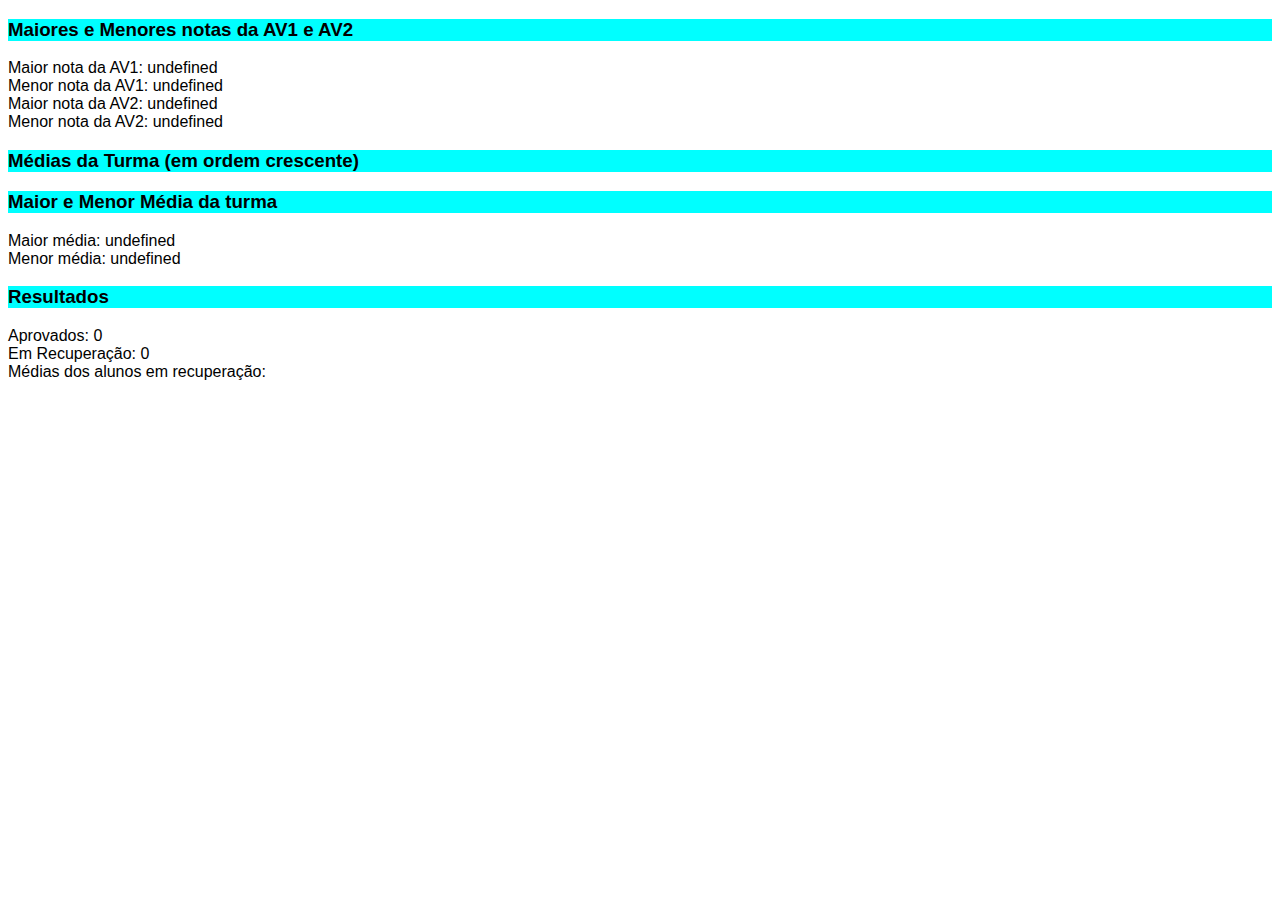
<file: trabalhoJS.html>
<!--PARTICIPANTE DO GRUPO 69
- Emanuel dos Santos Eliano 2425120
- Carla Daniele Duarte de Sousa 2424142
- Raphael Araripe Magalhães 2425278
- Emanuel Elan Medeiros Araújo 2425243
- Moisés Alcântara  Madeira 2424155
- Antonio Walter Mota Lopes 2425166
-->
<!DOCTYPE html>
<html lang="pt-BR">

<head>
    <meta charset="UTF-8">
    <meta name="viewport" content="width=device-width, initial-scale=1.0">
    <title>Média Avaliações</title>
    <style>
        body {
            font-family: Arial, Helvetica, sans-serif;
        }

        h3 {
            background-color: aqua;
        }
    </style>
</head>

<body>
    <script>
        /*
        Funções ao final do código
        */
        //-------------------------------------------------------------------------

        const numAlunos = parseInt(prompt("Por favor, quantos alunos há na turma? "))

        // vetor notas AV1 e AV2
        let av1 = [];
        let av2 = [];

        // Captura das notas da AV1
        for (i = 0; i < numAlunos; i++) {
            let nota = parseFloat(prompt(`Qual é a nota no aluno ${i+1} da AV1? (use ponto como separador de decimal)`))
            document.write(`Aluno ${i+1} tirou ${nota} na AV1<br>`)
            av1.push(nota)
        }

        // Captura das notas da AV2
        for (i = 0; i < numAlunos; i++) {
            let nota = parseFloat(prompt(`Qual é a nota no aluno ${i+1} da AV2? `))
            document.write(`Aluno ${i+1} tirou ${nota} na AV2<br>`)
            av2.push(nota)
        }

        // Resultados MAIOR e MENOR da AV1 e AV2
        document.write("<h3>Maiores e Menores notas da AV1 e AV2</h3>");

        document.write(`Maior nota da AV1: ${encontrar_maior(av1)}<br>`);
        document.write(`Menor nota da AV1: ${encontrar_menor(av1)}<br>`);

        document.write(`Maior nota da AV2: ${encontrar_maior(av2)}<br>`);
        document.write(`Menor nota da AV2: ${encontrar_menor(av2)}<br>`);

        //-------------------------------------------------------------------------

        // Medias alunos
        let medias = [];
        for (let i = 0; i < numAlunos; i++) {
            medias.push((av1[i] + av2[i]) / 2.0);
        }

        // Ordenar as médias em ordem crescente

        let medias_ordenadas = ordenar_bolha(medias)
        document.write("<h3>Médias da Turma (em ordem crescente)</h3>");
        for (let i = 0; i < medias_ordenadas.length; i++) {
            document.write(`${medias_ordenadas[i]}<br>`);
        }

        //-------------------------------------------------------------------------

        // Determinar maior e menor média
        let maiorMedia = encontrar_maior(medias)
        let menorMedia = encontrar_menor(medias)

        document.write("<h3>Maior e Menor Média da turma</h3>");
        document.write(`Maior média: ${maiorMedia}<br>`);
        document.write(`Menor média: ${menorMedia}<br>`);

        //-------------------------------------------------------------------------

        // Verificar aprovação e recuperação
        let medias_aprovados = [];
        let medias_recuperacao = [];

        for (let i = 0; i < medias.length; i++) {
            if (medias[i] >= 5.0) {
                medias_aprovados.push(medias[i]);
            } else {
                medias_recuperacao.push(medias[i]);
            }
        }

        document.write("<h3>Resultados</h3>");
        document.write(`Aprovados: ${medias_aprovados.length}<br>`);
        document.write(`Em Recuperação: ${medias_recuperacao.length}<br>`);

        document.write(`Médias dos alunos em recuperação:<br>`);

        for (let i = 0; i < medias_recuperacao.length; i++) {
            document.write(`${medias_recuperacao[i]}<br>`)
        }

        //-------------------------------------------------------------------------

        function encontrar_maior(vetor_argumento) {

            let maior = vetor_argumento[0]

            for (let i = 1; i < vetor_argumento.length; i++) {
                if (vetor_argumento[i] > maior) {
                    maior = vetor_argumento[i];
                }
            }

            return maior
        }

        function encontrar_menor(vetor_argumento) {

            let menor = vetor_argumento[0]

            for (let i = 1; i < vetor_argumento.length; i++) {
                if (vetor_argumento[i] < menor) {
                    menor = vetor_argumento[i];
                }
            }

            return menor
        }

        function ordenar_bolha(vetor_argumento) {

            // para evitar modificar o vetor original
            const vetor_ordenado = [...vetor_argumento];

            for (let i = 0; i < vetor_ordenado.length - 1; i++) {
                for (let j = 0; j < vetor_ordenado.length - i - 1; j++) {
                    if (vetor_ordenado[j] > vetor_ordenado[j + 1]) {
                        let temp = vetor_ordenado[j];
                        vetor_ordenado[j] = vetor_ordenado[j + 1];
                        vetor_ordenado[j + 1] = temp;
                    }
                }
            }

            return vetor_ordenado
        }
    </script>
</body>

</html>
</file>
